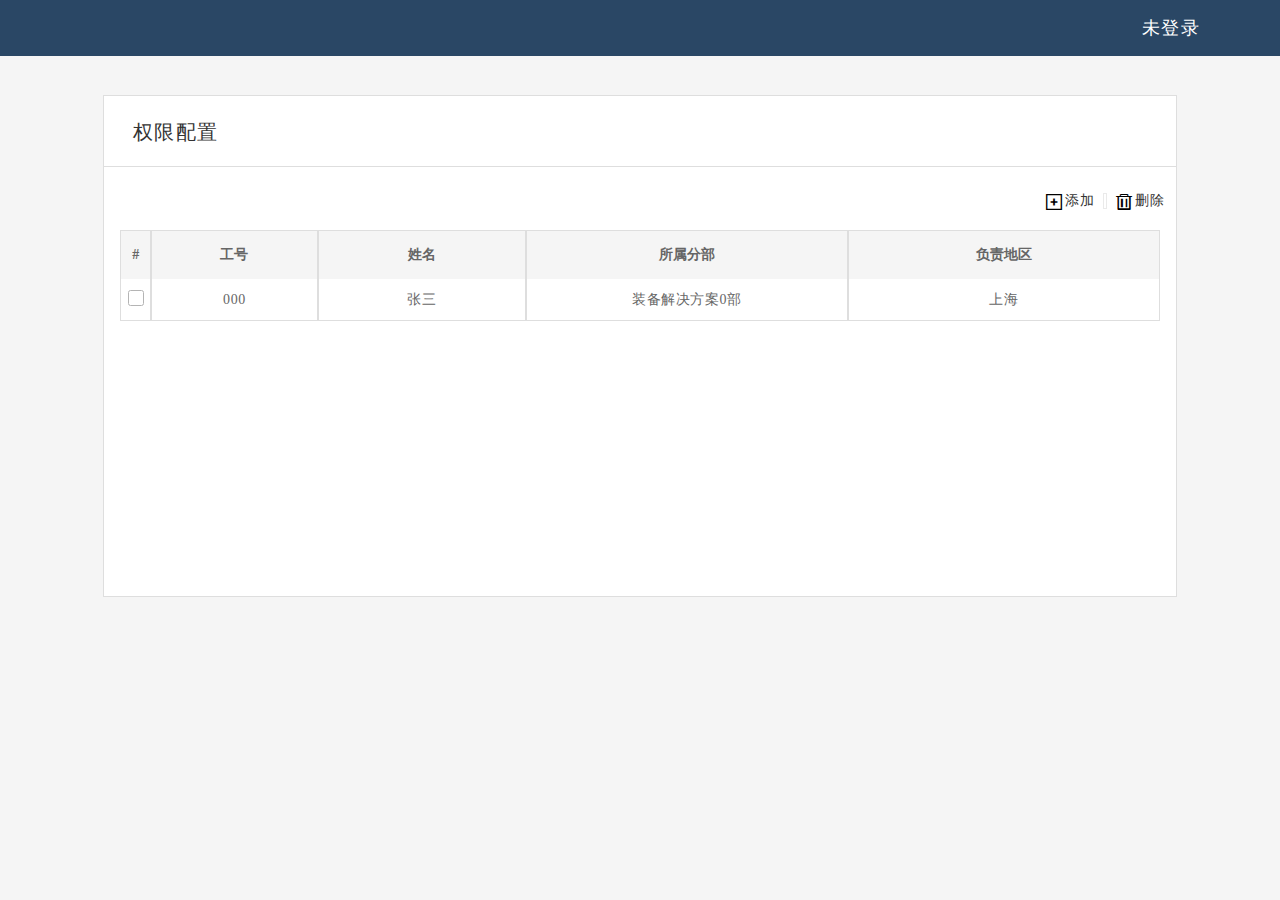
<file: twoPages/index.html>
<!doctype html>
<html>
  <head>
  <meta charset="utf-8">
  <title>无标题文档</title>
  <head>
    <meta http-equiv="Content-Type" content="text/html; charset=utf-8" />
    <meta http-equiv="X-UA-Compatible" content="IE=EDGE" />
    <title></title>
    <link rel="stylesheet" type="text/css" href="style/hc.css"/>
    <script type="text/javascript" src="javascript/jquery.min.js"></script>            
    <script>
      $(function (){
        grayTd();
        var data=JSON.parse('{"response":[{"gh":"001","name":"薛敬德","shfb":"装备解决方案1部"},{"gh":"002","name":"陈少波","shfb":"装备解决方案2部"},{"gh":"003","name":"林星","shfb":"装备解决方案3部"}]}');
        $('.hidPage').hide();
        $('.tianjia').click(function(){
          $('.hidPage').toggle();
        });
        $('.xzkRowBox').click(function(){
          if($(this).is(':checked')){
            let renyuan=$(this).siblings('.renyuan').text().trim();
            let exitHtml=$('.yxk').html();
            $('.yxk').html(exitHtml+'<div class="yxkRow"><span class="renyuan">'+renyuan+'</span></div>');
          }else{
            for (let i = 0; i < $('.yxkRow').length; i++) {
              let renyuan=$(this).siblings('.renyuan').text().trim();
              let yxkRen=$('.yxkRow').eq(i).text().trim();
              if(renyuan==yxkRen){
                $('.yxkRow').eq(i).remove();
              }
            }
          };
        });
      $('.queding').click(function(){
        $('.hidPage').hide();
        $('.xzkRowBox').attr("checked",false);
        for (let i = 0; i < $('.yxkRow').length; i++) {
          let a=$('.yxkRow').eq(i).text().trim();
          for (let j = 0; j <data['response'].length; j++) {
            let name=data['response'][j]['name'].trim();
            let gh=data['response'][j]['gh'];
            let shfb=data['response'][j]['shfb'];
            let xiala=$(".selectCity option:selected").text();
            let exitName=$('.tdName').text().trim();
            var cfgh="";
            if(a==name){
              if(exitName.indexOf(name)==-1){
                  let exitTab=$('.pageTab tbody').html();
                  $('.pageTab tbody').html(exitTab+'<tr class="tBodyTr"><td><input class="tBodyBaox" type="checkbox" name=""></td><td>'+gh+'</td><td class="tdName">'+name+'</td><td>'+shfb+'</td><td>'+xiala+'</td></tr>');
                }else{
                  alert("您添加的工号为"+gh+"员工重复了！");
                };
            };
              
          };

        };
        $('.yxk').html("");
        grayTd();
      });
      $('.quxiao').click(function(){
        $('.xzkRowBox').attr("checked",false);
        $('.hidPage').hide();
        $('.yxk').html("");
      });



      });
      function grayTd(){
        $('.pageTab tr:even').css("background-color","#f5f5f5");
      };


    </script>

  </head>
  <body class="grayBac">
    <div class="hidPage" class="hidPage">
      <div class="hidTop">
        <span class="tjgly">添加管理员</span>
      </div>
      <div class="hidBody">
        <div class=" hidBodyL">
          <span class="text1 qxzry">请选择人员</span>
          <div class="xzk">
            <div class="xzkRow">
              <span class="renyuan">薛敬德</span>
              <input class="xzkRowBox" type="checkbox" autocomplete="off"/>
            </div>
            <div class="xzkRow">
              <span class="renyuan">陈少波</span>
              <input class="xzkRowBox" type="checkbox" autocomplete="off"/>
            </div>
            <div class="xzkRow">
              <span class="renyuan">林星</span>
              <input class="xzkRowBox" type="checkbox" autocomplete="off"/>
            </div>
          </div>
        </div>
        <div class="hidBodyR">
          <span class="text1 yxz">已选择</span>
          <div class="yxk">
          </div>
        </div>
      </div>
      <div class="hidFoot">
        <div class="hidFootTop">
          <span class="fzdq">负责地区</span>
          <select class="selectCity" name="city">
            <option value="suzhou">苏州</option>
            <option value="shanghai">上海</option>
          </select>
        </div>
        <div class="hidFbtn">
          <button class="queding">确定</button> 
          <button class="quxiao">取消</button>
        </div>
      </div>        
    </div>
    <div id="container " class="container">
      <div id="header" class="header">
        <span class="wdl">未登录</span>
      </div>
      <div id="content" class="content">
      <div class="page">
        <div class="topPage"><span class="qxpz">权限配置</span></div>
        <div class="bottomPage">
          <div class="buttonList">
            <div class="button tianjia">
              <span class="icon icon-icon-an an"></span>
              <span class="iconTest">添加</span>
            </div>
            <span class="butLine"></span>
            <div class="button shanchu">
              <span class="icon icon-icon-ao ao"></span>
              <span class="iconTest">删除</span>
            </div>
          </div>

          <table class="pageTab" cellpadding="0" cellspacing="0">
            <thead>
              <tr class="thead">
                <th class="th1">#</th>
                <th class="th2">工号</th>
                <th class="th3">姓名</th>
                <th class="th4">所属分部</th>
                <th class="th5">负责地区</th>
              </tr>
            </thead>
            <tbody>
              <tr class="tBodyTr">
                <td><input class="tBodyBaox" type="checkbox" name=""></td>
                <td>000</td>
                <td class="tdName">张三</td>
                <td>装备解决方案0部</td>
                <td>上海</td>
              </tr>
            </tbody>          
          </table>
        </div>
      </div>
      </div>
    </div>
  </body>
</html>
</file>
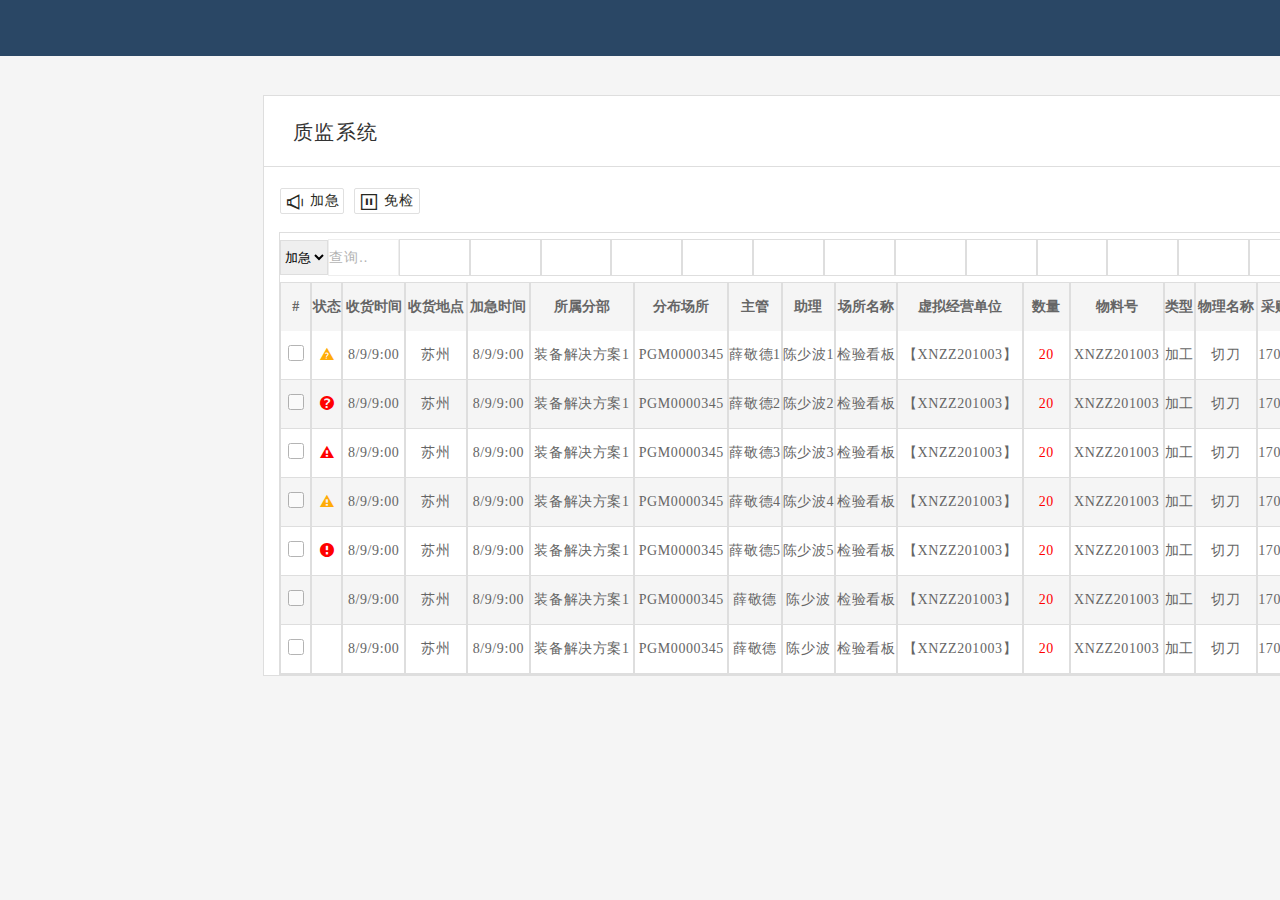
<file: twoPages/index1.html>
<!doctype html>
<html>
  <head>
  <meta charset="utf-8">
  <title>无标题文档</title>
  <head>
    <meta http-equiv="Content-Type" content="text/html; charset=utf-8" />
    <meta http-equiv="X-UA-Compatible" content="IE=EDGE" />
    <title></title>
    <link rel="stylesheet" type="text/css" href="style/hc1.css"/>
    <script type="text/javascript" src="javascript/jquery.min.js"></script>            
    <script>
        $(function(){
            var data=JSON.parse('{"data":[{"zt":"1","shsj":"8/9/9:00","shdd":"苏州","jjsj":"8/9/9:00","ssfb":"装备解决方案1","fbcs":"PGM0000345","zg":"薛敬德1","zl":"陈少波1","csmc":"检验看板","xnjydw":"【XNZZ201003】","sl":"20","wlh":"XNZZ201003","lx":"加工","wlmc":"切刀","cgdh":"17000001"},{"zt":"2","shsj":"8/9/9:00","shdd":"苏州","jjsj":"8/9/9:00","ssfb":"装备解决方案1","fbcs":"PGM0000345","zg":"薛敬德2","zl":"陈少波2","csmc":"检验看板","xnjydw":"【XNZZ201003】","sl":"20","wlh":"XNZZ201003","lx":"加工","wlmc":"切刀","cgdh":"17000001"},{"zt":"3","shsj":"8/9/9:00","shdd":"苏州","jjsj":"8/9/9:00","ssfb":"装备解决方案1","fbcs":"PGM0000345","zg":"薛敬德3","zl":"陈少波3","csmc":"检验看板","xnjydw":"【XNZZ201003】","sl":"20","wlh":"XNZZ201003","lx":"加工","wlmc":"切刀","cgdh":"17000001"},{"zt":"4","shsj":"8/9/9:00","shdd":"苏州","jjsj":"8/9/9:00","ssfb":"装备解决方案1","fbcs":"PGM0000345","zg":"薛敬德4","zl":"陈少波4","csmc":"检验看板","xnjydw":"【XNZZ201003】","sl":"20","wlh":"XNZZ201003","lx":"加工","wlmc":"切刀","cgdh":"17000001"},{"zt":"5","shsj":"8/9/9:00","shdd":"苏州","jjsj":"8/9/9:00","ssfb":"装备解决方案1","fbcs":"PGM0000345","zg":"薛敬德5","zl":"陈少波5","csmc":"检验看板","xnjydw":"【XNZZ201003】","sl":"20","wlh":"XNZZ201003","lx":"加工","wlmc":"切刀","cgdh":"17000001"},{"shsj":"8/9/9:00","shdd":"苏州","jjsj":"8/9/9:00","ssfb":"装备解决方案1","fbcs":"PGM0000345","zg":"薛敬德","zl":"陈少波","csmc":"检验看板","xnjydw":"【XNZZ201003】","sl":"20","wlh":"XNZZ201003","lx":"加工","wlmc":"切刀","cgdh":"17000001"},{"shsj":"8/9/9:00","shdd":"苏州","jjsj":"8/9/9:00","ssfb":"装备解决方案1","fbcs":"PGM0000345","zg":"薛敬德","zl":"陈少波","csmc":"检验看板","xnjydw":"【XNZZ201003】","sl":"20","wlh":"XNZZ201003","lx":"加工","wlmc":"切刀","cgdh":"17000001"}]}');

            loadAll(data);
            grayTd();
            $('.hidPage').hide();
            $('.toRight').hide();

            $('.jjbtn').click(function(){
                $('.jjbtn').css("background","#419bf9");
                $('.mjbtn').css("background","#ffffff");
                $('.mj').css("color","#666666");
                $('.jj').css("color","#ffffff");
                $('.aa').css("color","#666666");
                $('.a').css("color","#ffffff");
                $('.jjmjBtn').css("background","#ffffff");
                $('.dapBtn').css("background","#ffffff");
                $('.yapBtn').css("background","#ffffff");
                $('.aj').css("color","#272822");
                $('.ak').css("color","#272822");
                $('.al').css("color","#272822");
                $('.jjmj').css("color","#272822");
                $('.yap').css("color","#272822");
                $('.dap').css("color","#272822");

                $('.pcTab tBody').html("");
                var num=0;
                for (let i = 0; i < data['data'].length; i++) {

                        if(data['data'][i]['zt']==3){
                            num=num+1;
                            let exitH=$('.pcTab tBody').html();
                            $('.pcTab tBody').html(exitH+'<tr class="pcTabTr"><td><input class="tabTabChex" type="checkbox" name=""></td><td><span class="ztImg"></span></td><td class="shsj color666666"></td><td class="shdd color666666"></td><td class="jjsj color666666"></td><td class="ssfb color666666"></td><td class="fbcs color666666"></td><td class="zg color666666"></td><td class="zl color666666"></td><td class="csmc color666666"></td><td class="xnjydw color666666"></td><td class="sl red"></td><td class="wlh color666666"></td><td class="lx color666666"></td><td class="wlmc color666666"></td><td class="cgdh color666666"></td></tr>');
                            for (x in data['data'][i]) {
                                $("."+x).eq(num-1).text(data['data'][i][x]);
                            };
                            console.log($('.ztImg').eq(num-1)+"--"+num);
                            $('.ztImg').eq(num-1).addClass("icon-icon-ag red");


                        }else if(data['data'][i]['zt']==4){
                            num=num+1;
                            let exitH=$('.pcTab tBody').html();
                            $('.pcTab tBody').html(exitH+'<tr class="pcTabTr"><td><input class="tabTabChex" type="checkbox" name=""></td><td><span class="ztImg"></span></td><td class="shsj color666666"></td><td class="shdd color666666"></td><td class="jjsj color666666"></td><td class="ssfb color666666"></td><td class="fbcs color666666"></td><td class="zg color666666"></td><td class="zl color666666"></td><td class="csmc color666666"></td><td class="xnjydw color666666"></td><td class="sl red"></td><td class="wlh color666666"></td><td class="lx color666666"></td><td class="wlmc color666666"></td><td class="cgdh color666666"></td></tr>');
                            for (x in data['data'][i]) {
                                $("."+x).eq(num-1).text(data['data'][i][x]);
                            };
                            $('.ztImg').eq(num-1).addClass("icon-icon-ag yellow");
                        }else if(data['data'][i]['zt']==1){
                            num=num+1;
                            let exitH=$('.pcTab tBody').html();
                            $('.pcTab tBody').html(exitH+'<tr class="pcTabTr"><td><input class="tabTabChex" type="checkbox" name=""></td><td><span class="ztImg"></span></td><td class="shsj color666666"></td><td class="shdd color666666"></td><td class="jjsj color666666"></td><td class="ssfb color666666"></td><td class="fbcs color666666"></td><td class="zg color666666"></td><td class="zl color666666"></td><td class="csmc color666666"></td><td class="xnjydw color666666"></td><td class="sl red"></td><td class="wlh color666666"></td><td class="lx color666666"></td><td class="wlmc color666666"></td><td class="cgdh color666666"></td></tr>');
                            for (x in data['data'][i]) {
                                $("."+x).eq(num-1).text(data['data'][i][x]);
                            };
                            $('.ztImg').eq(num-1).addClass("icon-icon-ai yellow");

                        };
                    }
                     grayTd();
                });

            $('.mjbtn').click(function(){
                $('.aa').css("color","#ffffff");
                $('.a').css("color","#666666");
                $('.jjbtn').css("background","#ffffff");
                $('.mjbtn').css("background","#419bf9");
                $('.jj').css("color","#666666");
                $('.mj').css("color","#ffffff");
                $('.jjmjBtn').css("background","#ffffff");
                $('.dapBtn').css("background","#ffffff");
                $('.yapBtn').css("background","#ffffff");
                $('.aj').css("color","#272822");
                $('.ak').css("color","#272822");
                $('.al').css("color","#272822");
                $('.jjmj').css("color","#272822");
                $('.yap').css("color","#272822");
                $('.dap').css("color","#272822");

                $('.pcTab tBody').html("");
                var num=0;
                for (let i = 0; i < data['data'].length; i++) {
                        if(data['data'][i]['zt']==2){
                            num=num+1;
                            let exitH=$('.pcTab tBody').html();
                            $('.pcTab tBody').html(exitH+'<tr class="pcTabTr"><td><input class="tabTabChex" type="checkbox" name=""></td><td><span class="ztImg"></span></td><td class="shsj color666666"></td><td class="shdd color666666"></td><td class="jjsj color666666"></td><td class="ssfb color666666"></td><td class="fbcs color666666"></td><td class="zg color666666"></td><td class="zl color666666"></td><td class="csmc color666666"></td><td class="xnjydw color666666"></td><td class="sl red"></td><td class="wlh color666666"></td><td class="lx color666666"></td><td class="wlmc color666666"></td><td class="cgdh color666666"></td></tr>');
                            for (x in data['data'][i]) {
                                $("."+x).eq(num-1).text(data['data'][i][x]);
                            };
                            $('.ztImg').eq(num-1).addClass("icon-icon-ah red");

                        }else if(data['data'][i]['zt']==5){
                            num=num+1;
                            let exitH=$('.pcTab tBody').html();
                            $('.pcTab tBody').html(exitH+'<tr class="pcTabTr"><td><input class="tabTabChex" type="checkbox" name=""></td><td><span class="ztImg"></span></td><td class="shsj color666666"></td><td class="shdd color666666"></td><td class="jjsj color666666"></td><td class="ssfb color666666"></td><td class="fbcs color666666"></td><td class="zg color666666"></td><td class="zl color666666"></td><td class="csmc color666666"></td><td class="xnjydw color666666"></td><td class="sl red"></td><td class="wlh color666666"></td><td class="lx color666666"></td><td class="wlmc color666666"></td><td class="cgdh color666666"></td></tr>');
                            for (x in data['data'][i]) {
                                $("."+x).eq(num-1).text(data['data'][i][x]);
                            };
                            $('.ztImg').eq(num-1).addClass("icon-icon-af red");
                        };
                                        
                    }
                     grayTd();
                });

            $('.jjmjBtn').click(function(){
                $('.aj').css("color","#ffffff");
                $('.ak').css("color","#272822");
                $('.al').css("color","#272822");
                $('.jjmj').css("color","#ffffff");
                $('.yap').css("color","#272822");
                $('.dap').css("color","#272822");
                $('.dapBtn').css("background","#ffffff");
                $('.yapBtn').css("background","#ffffff");
                $(this).css("background","#419bf9");
                $('.jjbtn').css("background","#ffffff");
                $('.mjbtn').css("background","#ffffff");
                $('.jj').css("color","#272822");
                $('.mj').css("color","#272822");
                $('.a').css("color","#272822");
                $('.aa').css("color","#272822");
                $('.pcTab tBody').html("");
                var num=0;
                for (let i = 0; i < data['data'].length; i++) {
                        if(data['data'][i]['zt']!=null){
                            num=num+1;
                            let exitH=$('.pcTab tBody').html();
                            $('.pcTab tBody').html(exitH+'<tr class="pcTabTr"><td><input class="tabTabChex" type="checkbox" name=""></td><td><span class="ztImg"></span></td><td class="shsj color666666"></td><td class="shdd color666666"></td><td class="jjsj color666666"></td><td class="ssfb color666666"></td><td class="fbcs color666666"></td><td class="zg color666666"></td><td class="zl color666666"></td><td class="csmc color666666"></td><td class="xnjydw color666666"></td><td class="sl red"></td><td class="wlh color666666"></td><td class="lx color666666"></td><td class="wlmc color666666"></td><td class="cgdh color666666"></td></tr>');
                            for (x in data['data'][i]) {
                                $("."+x).eq(num-1).text(data['data'][i][x]);
                            };
                            if (data['data'][i]['zt']==1) {
                                $('.ztImg').eq(num-1).addClass("icon-icon-ai yellow");
                            }else if(data['data'][i]['zt']==2){
                                $('.ztImg').eq(num-1).addClass("icon-icon-ah red");
                            }else if(data['data'][i]['zt']==3){
                                $('.ztImg').eq(num-1).addClass("icon-icon-ag red");
                            }else if(data['data'][i]['zt']==4){
                                $('.ztImg').eq(num-1).addClass("icon-icon-ag yellow");
                            }else if(data['data'][i]['zt']==5){
                                $('.ztImg').eq(num-1).addClass("icon-icon-af red");
                            };
                         };
                        }
                         grayTd();
                    });

            $('.yapBtn').click(function(){
                $('.jjmj').css("color","#272822");
                $('.yap').css("color","#ffffff");
                $('.dap').css("color","#272822");
                $('.aj').css("color","#272822");
                $('.ak').css("color","#ffffff");
                $('.al').css("color","#272822");
                $(this).css("background","#419bf9");
                $('.jjmjBtn').css("background","#ffffff");
                $('.dapBtn').css("background","#ffffff");
                $('.jjbtn').css("background","#ffffff");
                $('.mjbtn').css("background","#ffffff");
                $('.jj').css("color","#272822");
                $('.mj').css("color","#272822");
                $('.a').css("color","#272822");
                $('.aa').css("color","#272822");
                $('.pcTab tBody').html("");
                var num=0;
                for (let i = 0; i < data['data'].length; i++) {
                        if(data['data'][i]['zt']==1){
                            num=num+1;
                            let exitH=$('.pcTab tBody').html();
                            $('.pcTab tBody').html(exitH+'<tr class="pcTabTr"><td><input class="tabTabChex" type="checkbox" name=""></td><td><span class="ztImg"></span></td><td class="shsj color666666"></td><td class="shdd color666666"></td><td class="jjsj color666666"></td><td class="ssfb color666666"></td><td class="fbcs color666666"></td><td class="zg color666666"></td><td class="zl color666666"></td><td class="csmc color666666"></td><td class="xnjydw color666666"></td><td class="sl red"></td><td class="wlh color666666"></td><td class="lx color666666"></td><td class="wlmc color666666"></td><td class="cgdh color666666"></td></tr>');
                            for (x in data['data'][i]) {
                                $("."+x).eq(num-1).text(data['data'][i][x]);
                            };
                            $('.ztImg').eq(num-1).addClass("icon-icon-ai yellow");

                        }else if(data['data'][i]['zt']==5){
                            num=num+1;
                            let exitH=$('.pcTab tBody').html();
                            $('.pcTab tBody').html(exitH+'<tr class="pcTabTr"><td><input class="tabTabChex" type="checkbox" name=""></td><td><span class="ztImg"></span></td><td class="shsj color666666"></td><td class="shdd color666666"></td><td class="jjsj color666666"></td><td class="ssfb color666666"></td><td class="fbcs color666666"></td><td class="zg color666666"></td><td class="zl color666666"></td><td class="csmc color666666"></td><td class="xnjydw color666666"></td><td class="sl red"></td><td class="wlh color666666"></td><td class="lx color666666"></td><td class="wlmc color666666"></td><td class="cgdh color666666"></td></tr>');
                            for (x in data['data'][i]) {
                                $("."+x).eq(num-1).text(data['data'][i][x]);
                            };
                            $('.ztImg').eq(num-1).addClass("icon-icon-af red");
                        }else if(data['data'][i]['zt']==3){
                            num=num+1;
                            let exitH=$('.pcTab tBody').html();
                            $('.pcTab tBody').html(exitH+'<tr class="pcTabTr"><td><input class="tabTabChex" type="checkbox" name=""></td><td><span class="ztImg"></span></td><td class="shsj color666666"></td><td class="shdd color666666"></td><td class="jjsj color666666"></td><td class="ssfb color666666"></td><td class="fbcs color666666"></td><td class="zg color666666"></td><td class="zl color666666"></td><td class="csmc color666666"></td><td class="xnjydw color666666"></td><td class="sl red"></td><td class="wlh color666666"></td><td class="lx color666666"></td><td class="wlmc color666666"></td><td class="cgdh color666666"></td></tr>');
                            for (x in data['data'][i]) {
                                $("."+x).eq(num-1).text(data['data'][i][x]);
                            };
                            $('.ztImg').eq(num-1).addClass("icon-icon-ag red");

                        }else if(data['data'][i]['zt']==4){
                            num=num+1;
                            let exitH=$('.pcTab tBody').html();
                            $('.pcTab tBody').html(exitH+'<tr class="pcTabTr"><td><input class="tabTabChex" type="checkbox" name=""></td><td><span class="ztImg"></span></td><td class="shsj color666666"></td><td class="shdd color666666"></td><td class="jjsj color666666"></td><td class="ssfb color666666"></td><td class="fbcs color666666"></td><td class="zg color666666"></td><td class="zl color666666"></td><td class="csmc color666666"></td><td class="xnjydw color666666"></td><td class="sl red"></td><td class="wlh color666666"></td><td class="lx color666666"></td><td class="wlmc color666666"></td><td class="cgdh color666666"></td></tr>');
                            for (x in data['data'][i]) {
                                $("."+x).eq(num-1).text(data['data'][i][x]);
                            };
                            $('.ztImg').eq(num-1).addClass("icon-icon-ag yellow");
                        };
                    }
                     grayTd();
                });

            $('.dapBtn').click(function(){
                $('.jjmj').css("color","#272822");
                $('.dap').css("color","#ffffff");
                $('.yap').css("color","#272822");
                $('.aj').css("color","#272822");
                $('.al').css("color","#ffffff");
                $('.ak').css("color","#272822");
                $(this).css("background","#419bf9");
                $('.jjmjBtn').css("background","#ffffff");
                $('.yapBtn').css("background","#ffffff");
                $(this).css("background","#419bf9");
                $('.jjbtn').css("background","#ffffff");
                $('.mjbtn').css("background","#ffffff");
                $('.jj').css("color","#272822");
                $('.mj').css("color","#272822");
                $('.a').css("color","#272822");
                $('.aa').css("color","#272822");
                $('.pcTab tBody').html("");
                var num=0;
                for (let i = 0; i < data['data'].length; i++) {
                        if(data['data'][i]['zt']==2){
                            num=num+1;
                            let exitH=$('.pcTab tBody').html();
                            $('.pcTab tBody').html(exitH+'<tr class="pcTabTr"><td><input class="tabTabChex" type="checkbox" name=""></td><td><span class="ztImg"></span></td><td class="shsj color666666"></td><td class="shdd color666666"></td><td class="jjsj color666666"></td><td class="ssfb color666666"></td><td class="fbcs color666666"></td><td class="zg color666666"></td><td class="zl color666666"></td><td class="csmc color666666"></td><td class="xnjydw color666666"></td><td class="sl red"></td><td class="wlh color666666"></td><td class="lx color666666"></td><td class="wlmc color666666"></td><td class="cgdh color666666"></td></tr>');
                            for (x in data['data'][i]) {
                                $("."+x).eq(num-1).text(data['data'][i][x]);
                            };
                            $('.ztImg').eq(num-1).addClass("icon-icon-ah red");

                        }
                    }
                     grayTd();
                });

            $('.toLeft').click(function(){
                $('.hidPage').show();
                $('.toRight').show();
            });
            $('.toRight').click(function(){
                $('.hidPage').hide();
                $('.toRight').hide();
            });



        });
        function loadAll(data){
            $('.jjmjBtn').css("background","#ffffff");
            $('.dapBtn').css("background","#ffffff");
            $('.yapBtn').css("background","#ffffff");
            $('.aj').css("color","#272822");
            $('.ak').css("color","#272822");
            $('.al').css("color","#272822");
            $('.jjmj').css("color","#272822");
            $('.yap').css("color","#272822");
            $('.dap').css("color","#272822");

            $('.jjbtn').css("background","#ffffff");
            $('.mjbtn').css("background","#ffffff");
            $('.jj').css("color","#272822");
            $('.mj').css("color","#272822");
            $('.a').css("color","#272822");
            $('.aa').css("color","#272822");
            for (let i = 0; i < data['data'].length; i++) {
                let exitH=$('.pcTab tBody').html();
                $('.pcTab tBody').html(exitH+'<tr class="pcTabTr"><td><input class="tabTabChex" type="checkbox" name=""></td><td><span class="ztImg"></span></td><td class="shsj color666666"></td><td class="shdd color666666"></td><td class="jjsj color666666"></td><td class="ssfb color666666"></td><td class="fbcs color666666"></td><td class="zg color666666"></td><td class="zl color666666"></td><td class="csmc color666666"></td><td class="xnjydw color666666"></td><td class="sl red"></td><td class="wlh color666666"></td><td class="lx color666666"></td><td class="wlmc color666666"></td><td class="cgdh color666666"></td></tr>');
                for (x in data['data'][i]) {
                    $("."+x).eq(i).text(data['data'][i][x]);
                    if (data['data'][i]['zt']==1) {
                        $('.ztImg').eq(i).addClass("icon-icon-ai yellow");
                    }else if(data['data'][i]['zt']==2){
                        $('.ztImg').eq(i).addClass("icon-icon-ah red");
                    }else if(data['data'][i]['zt']==3){
                        $('.ztImg').eq(i).addClass("icon-icon-ag red");
                    }else if(data['data'][i]['zt']==4){
                        $('.ztImg').eq(i).addClass("icon-icon-ag yellow");
                    }else if(data['data'][i]['zt']==5){
                        $('.ztImg').eq(i).addClass("icon-icon-af red");;
                    }else{
                         $('.ztImg').eq(i).text('　');
                    };
               };
            }

        }

        function grayTd(){
            $('.pcTab tr:even').css("background-color","#f5f5f5");
        };
    </script>
    <style type="text/css">
</style>
  </head>
  <body class="grayBac">
    <div id="container" class="container">
      <div id="header" class="header">
        <span class="wdl">未登录</span>
      </div>
      <div id="content" class="content">
        <div id="page" class="page">
            <span class="toRight"><span class="icon-arrow-right"></span></span>
            <div class="hidPage">
                <div class="ggPart">
                    <span class="gg">公告</span>
                    <span class="sm">下面是图标说明</span>
                    <div class="icons">
                        <span class="icon">
                            <span class="red icona icon-icon-af"></span>
                            <span class="iconTex">免检件</span>
                        </span>
                        <span class="icon">
                            <span class="red icona icon-icon-ag"></span>
                            <span class="iconTex">计划加急</span>
                        </span>
                        <span class="icon">
                            <span class="yellow icona icon-icon-ag"></span>
                            <span class="iconTex">临时加急</span>
                        </span>
                        <span class="icon">
                            <span class="yellow icona icon-icon-ah"></span>
                            <span class="iconTex">待排免检件</span>
                        </span>
                        <span class="icon">
                            <span class="red icona icon-icon-ai"></span>
                            <span class="iconTex">待牌临时加急</span>
                        </span>
                    </div>
                </div>
                <span class="ywxg">与我相关</span>
                <span class="line"></span>
                <div class="jjmjBtn">
                    <span class="icona icon-icon-aj aj"></span>
                    <span class="white jjmj">加急&amp;免检</span>
                </div>
                <div class="dyapBtn yapBtn">
                    <span class="icona icon-icon-ak ak"></span>
                    <span class="yap">已安排</span>
                </div>
                <div class="dyapBtn dapBtn">
                    <span class="icona icon-icon-al al"></span>
                    <span class="dap">待安排</span>
                </div>
                    

            </div>
          <div class="pageTop">
            <span class="zjxt">质监系统</span>
            <div class="jiantou">
                <span class="toLeft"><span class="icon-arrow-left"></span></span>
            </div>
          </div>
          <div class="pageBody">
            <div class="btnList">
              <div class="jjbtn">
                <span class="iconb icon-icon-a a"></span>
                <span class="jj">加急</span>
              </div>
              <div class="mjbtn">
                <span class="iconb icon-icon-aa aa"></span>
                <span class="mj">免检</span>
              </div>
            </div>
            <div class="pbContenter">
                <div class="pchead">
                    <select class="pcSelect">
                        <option value="jiaji">加急</option>
                        <option value="mianjian">免检</option>
                    </select>
                    <span class="pcspan pcspan1">查询..</span>
                    <span class="pcspan pcspan2"></span>
                    <span class="pcspan pcspan3"></span>
                    <span class="pcspan pcspan4"></span>
                    <span class="pcspan pcspan5"></span>
                    <span class="pcspan pcspan6"></span>
                    <span class="pcspan pcspan7"></span>
                    <span class="pcspan pcspan8"></span>
                    <span class="pcspan pcspan9"></span>
                    <span class="pcspan pcspan10"></span>
                    <span class="pcspan pcspan11"></span>
                    <span class="pcspan pcspan12"></span>
                    <span class="pcspan pcspan13"></span>
                    <span class="pcspan pcspan14"></span>
                </div>
                <div class="paTabdiv">
                <table class="pcTab" cellpadding="0" cellspacing="0">
                    <thead>
                     <tr class="pcTabTr">
                        <th class="w1">#</th>
                        <th class="w1">状态</th>
                        <th class="w3">收货时间</th>
                        <th class="w3">收货地点</th>
                        <th class="w3">加急时间</th>
                        <th class="w4">所属分部</th>
                        <th class="w4">分布场所</th>
                        <th class="w2">主管</th>
                        <th class="w2">助理</th>
                        <th class="w3">场所名称</th>
                        <th class="w4">虚拟经营单位</th>
                        <th class="w2">数量</th>
                        <th class="w4">物料号</th>
                        <th class="w1">类型</th>
                        <th class="w3">物理名称</th>
                        <th class="w3">采购单号</th>
                    </tr>
                    </thead>
                    <tbody>
                    </tbody>
                </table>
              </div>
            </div>
          </div>
        </div>
      </div>
    </div>

  </body>
</html>
</file>
<file: twoPages/style/hc.css>
@font-face {
  font-family: 'icomoon';
  src:  url('../fonts/icomoon.eot?1ewkup');
  src:  url('../fonts/icomoon.eot?1ewkup#iefix') format('embedded-opentype'),
    url('../fonts/icomoon.ttf?1ewkup') format('truetype'),
    url('../fonts/icomoon.woff?1ewkup') format('woff'),
    url('../fonts/icomoon.svg?1ewkup#icomoon') format('svg');
  font-weight: normal;
  font-style: normal;
}

[class^="icon-"], [class*=" icon-"] {
  /* use !important to prevent issues with browser extensions that change fonts */
  font-family: 'icomoon' !important;
  speak: none;
  font-style: normal;
  font-weight: normal;
  font-variant: normal;
  text-transform: none;
  line-height: 1;

  /* Better Font Rendering =========== */
  -webkit-font-smoothing: antialiased;
  -moz-osx-font-smoothing: grayscale;
}

.icon-icon-a:before {
  content: "\e900";
}
.icon-icon-aa:before {
  content: "\e901";
}
.icon-icon-ab:before {
  content: "\e902";
}
.icon-icon-ac:before {
  content: "\e903";
}
.icon-icon-ad:before {
  content: "\e904";
}
.icon-icon-ae:before {
  content: "\e905";
}
.icon-icon-af:before {
  content: "\e906";
}
.icon-icon-ag:before {
  content: "\e907";
}
.icon-icon-ah:before {
  content: "\e908";
}
.icon-icon-ai:before {
  content: "\e909";
}
.icon-icon-aj:before {
  content: "\e90a";
}
.icon-icon-ak:before {
  content: "\e90b";
}
.icon-icon-al:before {
  content: "\e90c";
}
.icon-icon-am:before {
  content: "\e90d";
}
.icon-icon-an:before {
  content: "\e90e";
}
.icon-icon-ao:before {
  content: "\e90f";
}
.icon-icon-ap:before {
  content: "\e910";
}
.icon-icon-aq:before {
  content: "\e911";
}
.icon-icon-ar:before {
  content: "\e912";
}
.icon-icon-as-copy:before {
  content: "\e913";
}
.icon-icon-as:before {
  content: "\e914";
}
.icon-arrow-right:before {
  content: "\ea34";
}
.icon-arrow-left:before {
  content: "\ea38";
}

      *{margin:0;padding: 0;}
      body{
        display: -webkit-flex;
        display: flex;
        justify-content: center;
      }
      .container{
        width: 100%;
        min-width: 1600px;
      }
      .header{
        font-weight: 100%;
        height: 56px;
        background-color: #2A4765;
        display: -webkit-flex;
        display: flex;
        flex-direction: row-reverse;
      }
      .wdl{
        margin-top: 16px;
        margin-right: 15%;
        font-family:'MicrosoftYaHei';
        font-size:18px;
        color:#ffffff;
        letter-spacing:1.34px;
        text-align:left;
      }
      .grayBac{
        background-color: #F5F5F5;
      }
      .content{
        display: -webkit-flex;
        display: flex;
        justify-content: center;
      }
      .page{
        margin-top: 39px;
        width: 67%;
        height: 100%;
        background-color: white;
        border-width: 1px 1px 1px 1px;
        border-style: solid;
        border-color: #dedede;
        min-height: 500px;
      }
      .topPage{
        height: 70px;
        display: -webkit-flex;
        display: flex;
        border-width: 0px 0px 1px 0px;
        border-style: solid;
        border-color: #dedede;
      }
      .qxpz{
        margin-top: 23px;
        margin-left: 29px;
        font-family:'MicrosoftYaHei';
        font-size:20px;
        color:#333333;
        letter-spacing:1.49px;
        text-align:left;
      }
      .bottomPage{
        display: -webkit-flex;
        display: flex;
        flex-direction: column;
        align-items: center;
      }
      .buttonList{
        display: -webkit-flex;
        display: flex;
        margin-top: 25px;
        margin-right: 11px;
        align-self: flex-end;

      }
      .butLine{
        margin:auto 9px auto 8px;
        opacity:0.2;
        border:1px solid #979797;
        width:2px;
        height:14px;
      }
      .button{
        display: -webkit-flex;
        display: flex;
        align-items: center;
      }
      .icon{
        width: 14px;
        height: 14px;
        margin-right: 5px;
      }
      .iconTest{
        font-family:MicrosoftYaHei;
        font-size:14px;
        color:#333333;
        letter-spacing:1.04px;
        text-align:left;
      }
      .pageTab{
        width: 97%;
        text-align: center;
        margin-top: 20px;
      }
      .pageTab tr.tBodyTr{
        height: 42px;
        font-family:PingFangSC-Regular;
        font-size:14px;
        color:#666666;
        letter-spacing:0.58px;
      }
       .pageTab td{
        border-width: 0px 1px 1px 1px;
        border-style: solid;
        border-color:#dedede 
      }

      .pageTab th{
        border-width: 1px 1px 0px 1px;
        border-color: #dedede;
        border-style: solid;
        font-family:MicrosoftYaHei-Bold;
        font-size:14px;
        color:#666666;
        letter-spacing:0;
      }
      .tBodyBaox{
        opacity:0.54;
        background:#999999;
        width:16px;
        height:16px;
      }
      .thead{
        height: 49px;
      }
      .th1{
        width: 3%;
      }
      .th2{
        width: 16%;
      }
      .th3{
        width: 20%;
      }
      .th4{
        width: 31%;
      }
      .th5{
        width: 30%;
      }
      .hidPage{
          width: 530px;
          height: 641px;
          margin-top: 337px;
          position: absolute;
          background:#ffffff;
          box-shadow:0 2px 6px 0 rgba(0,0,0,0.50);
          border-radius:4px;
      }
      .hidTop{
        display: -webkit-flex;
        display: flex;
        height: 49px;
        border-width: 0px 0px 1px 0px;
        border-style: solid;
        border-color: #e9e9e9
      }
      .tjgly{
        font-family:PingFangSC-Regular;
        font-size:16px;
        color:#333333;
        line-height:21px;
        text-align:left;
        margin-top: 16px;
        margin-left: 16px;

      }
      .hidBody{
        display: -webkit-flex;
        display: flex;
      }
      .hidBodyL{
        display: -webkit-flex;
        display: flex;
        flex-direction: column;
        margin-left: 17px;

      }
      .hidBodyR{
        display: -webkit-flex;
        display: flex;
        flex-direction: column;
      }
      .xzk{
        border:1px solid #dedede;
        width:357px;
        height:415px;
        display: -webkit-flex;
        display: flex;
        flex-direction: column;
      }
      .xzkRow{
        display: -webkit-flex;
        display: flex;
        margin-left: 15px;
        margin-top: 10px;
        justify-content: space-between;
        align-items: flex-end;
      }
      .xzkRowBox{
        margin-right: 50px;
        opacity:0.54;
        background:#999999;
        width:16px;
        height:16px;
      }
      .renyuan{
        font-family:MicrosoftYaHei;
        font-size:16px;
        color:#999999;
      }
      .yxk{
        border:1px solid #dedede;
        width:139px;
        height:415px;
      }
      .yxkRow{
        margin-left: 15px;
        margin-top: 10px;
      }
      .text1{
        font-family:MicrosoftYaHei;
        font-size:16px;
        color:#666666;
        line-height:16px;
        margin-top: 13px;
        margin-bottom: 15px;
        white-space: nowrap;
      }
      .hidFoot{
        display: -webkit-flex;
        display: flex;
        flex-direction: column;
        margin-top: 17px;
      }
      .fzdq{
        font-family:MicrosoftYaHei;
        font-size:14px;
        color:#999999;
        margin-left: 15px;
        margin-right: 14px;
      }
      .selectCity{
        background:#ffffff;
        border:1px solid #e1e1e1;
        border-radius:4px;
        width:118px;
        height:36px;
      }
      .hidFbtn{
        display: -webkit-flex;
        display: flex;
        flex-direction: row-reverse;
        margin-top: 29px;
      }
      .quxiao{
        background:#ffffff;
        border:1px solid #d9d9d9;
        border-radius:4px;
        width:63px;
        height:30px;
        font-family:PingFangSC-Regular;
        font-size:14px;
        color:#666666;
        line-height:21px;
        margin-right: 8px;
        border:1px solid #dedede;
      }
      .queding{
        background:#108ee9;
        border-radius:4px;
        width:65px;
        height:32px;
        font-family:PingFangSC-Regular;
        font-size:14px;
        color:#ffffff;
        line-height:21px;
        margin-right: 14px;
        border:1px solid #dedede;
      }
</file>
<file: twoPages/style/hc1.css>
@font-face {
  font-family: 'icomoon';
  src:  url('../fonts/icomoon.eot?1ewkup');
  src:  url('../fonts/icomoon.eot?1ewkup#iefix') format('embedded-opentype'),
    url('../fonts/icomoon.ttf?1ewkup') format('truetype'),
    url('../fonts/icomoon.woff?1ewkup') format('woff'),
    url('../fonts/icomoon.svg?1ewkup#icomoon') format('svg');
  font-weight: normal;
  font-style: normal;
}

[class^="icon-"], [class*=" icon-"] {
  /* use !important to prevent issues with browser extensions that change fonts */
  font-family: 'icomoon' !important;
  speak: none;
  font-style: normal;
  font-weight: normal;
  font-variant: normal;
  text-transform: none;
  line-height: 1;

  /* Better Font Rendering =========== */
  -webkit-font-smoothing: antialiased;
  -moz-osx-font-smoothing: grayscale;
}

.icon-icon-a:before {
  content: "\e900";
}
.icon-icon-aa:before {
  content: "\e901";
}
.icon-icon-ab:before {
  content: "\e902";
}
.icon-icon-ac:before {
  content: "\e903";
}
.icon-icon-ad:before {
  content: "\e904";
}
.icon-icon-ae:before {
  content: "\e905";
}
.icon-icon-af:before {
  content: "\e906";
}
.icon-icon-ag:before {
  content: "\e907";
}
.icon-icon-ah:before {
  content: "\e908";
}
.icon-icon-ai:before {
  content: "\e909";
}
.icon-icon-aj:before {
  content: "\e90a";
}
.icon-icon-ak:before {
  content: "\e90b";
}
.icon-icon-al:before {
  content: "\e90c";
}
.icon-icon-am:before {
  content: "\e90d";
}
.icon-icon-an:before {
  content: "\e90e";
}
.icon-icon-ao:before {
  content: "\e90f";
}
.icon-icon-ap:before {
  content: "\e910";
}
.icon-icon-aq:before {
  content: "\e911";
}
.icon-icon-ar:before {
  content: "\e912";
}
.icon-icon-as-copy:before {
  content: "\e913";
}
.icon-icon-as:before {
  content: "\e914";
}
.icon-arrow-right:before {
  content: "\ea34";
}
.icon-arrow-left:before {
  content: "\ea38";
}
*{margin: 0px;padding: 0px;}


      .container{
        width: 100%;
        min-width: 1600px;
      }
      .header{
        font-weight: 100%;
        height: 56px;
        background-color: #2A4765;
        display: -webkit-flex;
        display: flex;
        flex-direction: row-reverse;
      }
        .wdl{
        margin-top: 16px;
        margin-right: 15%;
        font-family:'MicrosoftYaHei';
        font-size:18px;
        color:#ffffff;
        letter-spacing:1.34px;
        text-align:left;
      }
      .content{
        display: -webkit-flex;
        display: flex;
        justify-content: center;
        margin-top: 39px;
      }
      .page{
        width: 67%;
        background-color: white;
        border-width: 1px 1px 1px 1px;
        border-style: solid;
        border-color: #dedede;
        min-height: 500px;
        display: -webkit-flex;
        display: flex;
        flex-direction: column;
      }
      .pageTop{
        height: 70px;
        border-width: 0px 0px 1px 0px;
        border-style: solid;
        border-color: #dedede;
      }
      .zjxt{
        display: -webkit-flex;
        display: flex;
        margin-top: 23px;
        margin-left: 29px;
        font-family:MicrosoftYaHei;
        font-size:20px;
        color:#333333;
        letter-spacing:1.49px;
        text-align:left;
      }
      .grayBac{
        background-color: #F5F5F5;
      }
      .iconb{
        width:15px;
        height:14px;
        margin:auto 8px auto 6px;
      }
      .jjbtn{
        display: -webkit-flex;
        display: flex;
        border:1px solid #e0e0e0;
        border-radius:2px;
        width:62px;
        height:24px;
        align-items: center;
        margin-left: 16px;
      }
      .jj{
        font-family:MicrosoftYaHei;
        font-size:14px;
        letter-spacing:1.04px;
        text-align:left;
      }
      .mj{
        font-family:MicrosoftYaHei;
        font-size:14px;
        letter-spacing:1.04px;
        text-align:left;
      }
      .mjbtn{
        display: -webkit-flex;
        display: flex;
        border:1px solid #e0e0e0;
        border-radius:2px;
        width:64px;
        height:24px;
        align-items: center;
        margin-left:10px;
      }
      .btnList{
        display: -webkit-flex;
        display: flex;
        margin-top: 21px;
      }
      .pbContenter{
        display: -webkit-flex;
        display: flex;
        align-items: center;
        flex-direction: column;
      }
      .pchead{
        margin-top: 18px;
        display: -webkit-flex;
        display: flex;
        align-items: center;
        height: 49px;
        width: 97%;
        border-style: solid;
        border-width: 1px 1px 0px 1px;
        border-color: #dedede;
        align-items: center;
        justify-content: space-around;
      }
      .pcspan{
        border:1px solid #dedede;
        width: 70px;
        height: 35px;
      }
      .pcSelect{
        border:1px solid #dedede;
        height: 35px;
      }
      .pcspan1{
        font-family:MicrosoftYaHei;
        font-size:14px;
        color:#666666;
        letter-spacing:1.04px;
        text-align:left;
        opacity: 0.5;
        line-height: 35px;
      }
      .pageTop{
        display: -webkit-flex;
        display: flex;
        justify-content: space-between;
      }
      .toLeft{
        margin-top: 15px;
        background:#dedede;
        border-radius:3px 0 0 3px;
        width:40px;
        height:40px;
        display: -webkit-flex;
        display: flex;
        justify-content: center;
        align-items: center;
      }
      .toRight{
        margin-top: 15px;
        background:#dedede;
        border-radius:3px 0 0 3px;
        width:40px;
        height:40px;
        display: -webkit-flex;
        display: flex;
        justify-content: center;
        align-items: center;
        position: absolute;
        align-self: flex-end;
        margin-right: 240px;

      }
      .lrbtn{
        width: 20px;
        height: 12px;
      }
      .paTabdiv{
        width: 97%;
        border-style: solid;
        border-width: 0px 1px 1px 1px;
        border-color: #dedede;
      }
      .pcTab{
        width: 100%;
      }
      .w1{
        width: 3%;
      }
      .w2{
        width:4.5%;
      }
      .w3{
        width: 6%;
      }
      .pcTabTr{
        height: 49px;
      }
      .pcTab td{
        border-style: solid;
        border-width: 0px 1px 1px 1px;
        border-color: #dedede;
        text-align: center;
        font-family:PingFangSC-Regular;
        font-size:14px;
        letter-spacing:0.58px;
        white-space:nowrap;
      }
      .pcTab th{
        border-style: solid;
        border-width: 1px 1px 0px 1px;
        border-color: #dedede;
        font-family:MicrosoftYaHei-Bold;
        font-size:14px;
        color:#666666;
        letter-spacing:0;
      }
      .red{
        color: red;
      }
      .yellow{
        color: #FFAC07;
      }
      .color666666{
        color:#666666;
      }
      .tabTabChex{
        opacity:0.54;
        background:#999999;
        width:16px;
        height:16px;
      }
      .ztImg{
        width:23px;
        height:21px;
      }
      .hidPage{
        position: absolute;
        width:240px; 
        padding-bottom: 30px;
        align-self: flex-end;
        background-color: white;
        border-width: 0px 0px 1px 1px;
        border-style: solid;
        border-color: #dedede;
        display: -webkit-flex;
        display: flex;
        flex-direction: column;
        align-items: flex-start;
      }
      .ggPart{
        display: -webkit-flex;
        display: flex;
        flex-direction: column;
        margin-top: 26px;
        align-self: center;
        background:#fffff5;
        border:1px solid #faf2a7;
        border-radius:6px;
        width:82%;
        height:253px;
      }
      .gg{
        font-family:MicrosoftYaHei;
        font-size:16px;
        color:#333333;
        letter-spacing:1.19px;
        margin-top: 13px;
        margin-left: 13px;
      }
      .sm{
        font-family:MicrosoftYaHei;
        font-size:14px;
        color:#666666;
        letter-spacing:1.04px;
        line-height:24px;
        text-align:left;
        margin-top: 7px;
        margin-left: 13px;
      }
      .icons{
        margin-left: 13px
      }
      .icon{
        display: -webkit-flex;
        display: flex;
        align-items: center;
        margin:13px auto 13px auto;
      }
      .icona{
        margin-right: 8px;
        margin-left: 8px;
      }
      .iconTex{
        font-family:MicrosoftYaHei;
        font-size:16px;
        color:#999999;
        letter-spacing:1.19px;
        text-align:left;
      }
      .ywxg{
        margin-top: 30px;
        margin-left: 9%;
      }
      .line{
        width: 82%;
        border-style: solid;
        border-color: #dedede;
        border-width: 1px 0px 0px 0px;
        align-self: center;
        margin-top: 30px;
      }
      .jjmjBtn{
        width: 90%;
        height: 30px;
        display: -webkit-flex;
        display: flex;
        align-self: center;
        align-items: center;
        border-radius:2px;
        margin-top: 20px;
      }
      .imgB{
        width: 15px;
        height: 15px;
        margin-left: 20px;
        margin-right: 8px;
      }
      .white{
        color: white;
      }
      .dyapBtn{
        width: 90%;
        height: 30px;
        display: -webkit-flex;
        display: flex;
        align-self: center;
        align-items: center;
        border-radius:2px;
        margin-top: 20px;
      }
</file>
